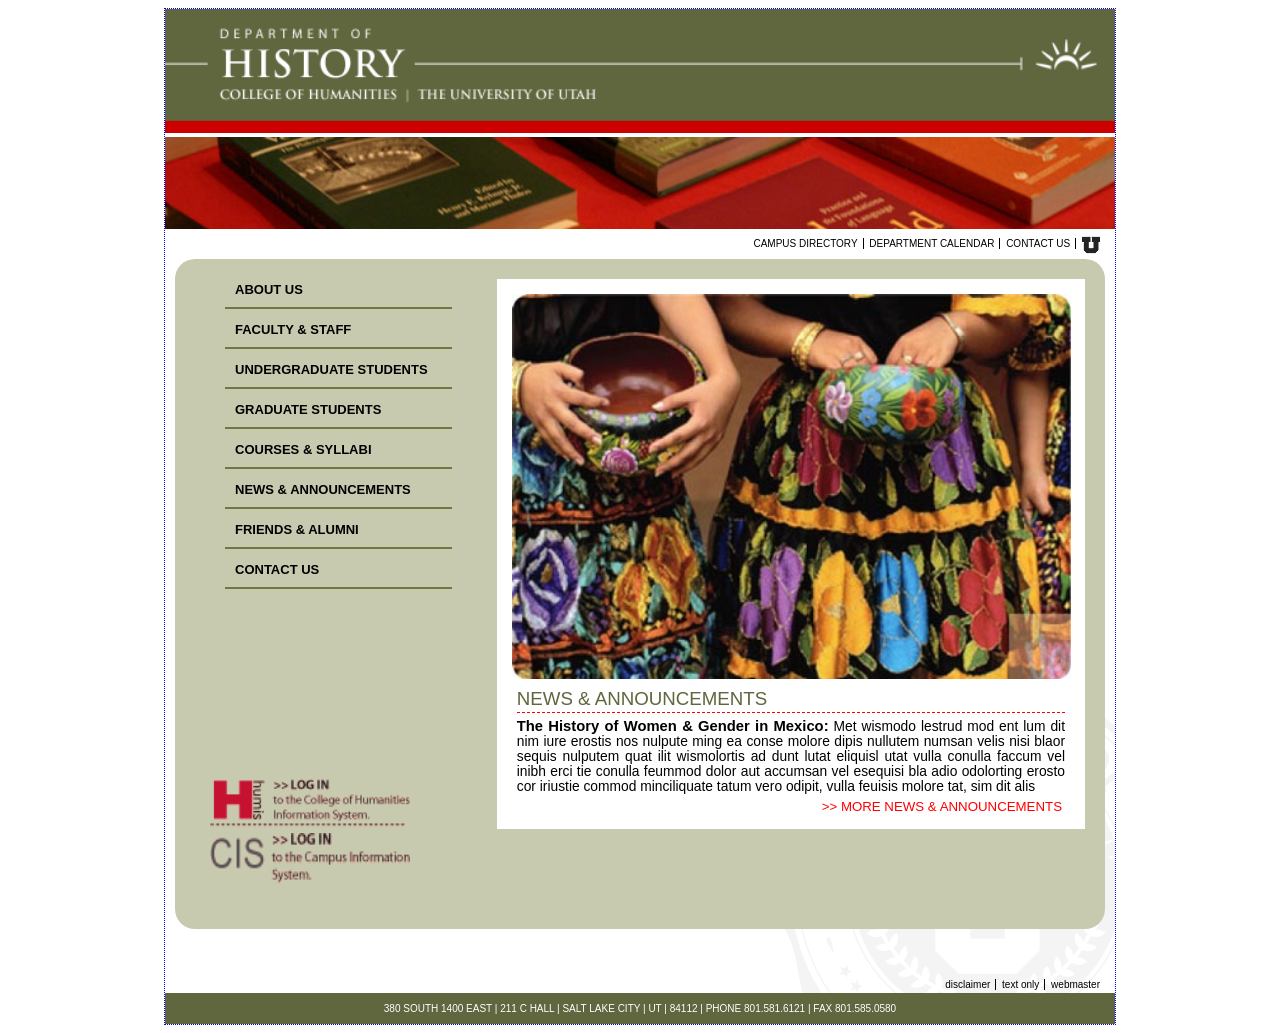
<file: index.html>
<!DOCTYPE html>
<html lang="en">
<head>
    <meta charset="UTF-8">
    <link rel="stylesheet" href="styles.css">
    <title>Title</title>
</head>

<body>
<div class="container">
    

    <header>
        <img src="files/historyHome.gif" />
    </header>

    <header>
        <img src="files/histBooks01.jpg" />
    </header>

    <section class="middle">

        <nav class="top-nav">
            <a href="#">Campus Directory</a>
            <a href="#">Department Calendar</a>
            <a href="#">Contact Us</a>
            <a href="#"><img src="files/u_small.gif" alt="U of U logo"></a>
        </nav>

        <section class="brown-box">
            <aside class="left">
                <nav>
                    <a href="About_Us.html"><b>ABOUT US</b></a>
                    <a href="#"><b>FACULTY &amp; STAFF</b></a>
                    <a href="#"><b>UNDERGRADUATE STUDENTS</b></a>
                    <a href="#"><b>GRADUATE STUDENTS</b></a>
                    <a href="#"><b>COURSES &amp; SYLLABI</b></a>
                    <a href="#"><b>NEWS &amp; ANNOUNCEMENTS</b></a>
                    <a href="#"><b>FRIENDS &amp; ALUMNI</b></a>
                    <a href="#"><b>CONTACT US</b></a>
                </nav>

                <div class="links">
                    <a href="#"><img src="files/login-humis.gif" alt="humis login"></a>
                    <a href="#"><img src="files/login-cis.gif" alt="cis login"></a>
                </div>


            </aside>

            <aside class="right">
                <img src="files/women_w_pottery.jpg" alt="U o U Pottery">
                <h3>
                    NEWS &amp; ANNOUNCEMENTS
                </h3>
                <p>
                    <b>The History of Women & Gender in Mexico:</b> Met wismodo lestrud mod ent lum dit
                    nim iure erostis nos nulpute ming ea conse molore dipis nullutem numsan velis nisi blaor
                    sequis nulputem quat ilit wismolortis ad dunt lutat eliquisl utat vulla conulla faccum vel
                    inibh erci tie conulla feummod dolor aut accumsan vel esequisi bla adio odolorting erosto
                    cor iriustie commod minciliquate tatum vero odipit, vulla feuisis molore tat, sim dit alis
                </p>

                <h5>
                    <a href="#"> >> MORE NEWS &amp; ANNOUNCEMENTS</a>
                </h5>
            </aside>
        </section>

        <nav class="bottom-nav">
            <a href="#">disclaimer</a>
            <a href="#">text only</a>
            <a href="#">webmaster</a>
        </nav>

    </section>

    <footer>
        380 SOUTH 1400 EAST | 211 C HALL | SALT LAKE CITY | UT | 84112 | PHONE 801.581.6121 | FAX 801.585.0580
    </footer>

</div>

</body>
</html>
</file>
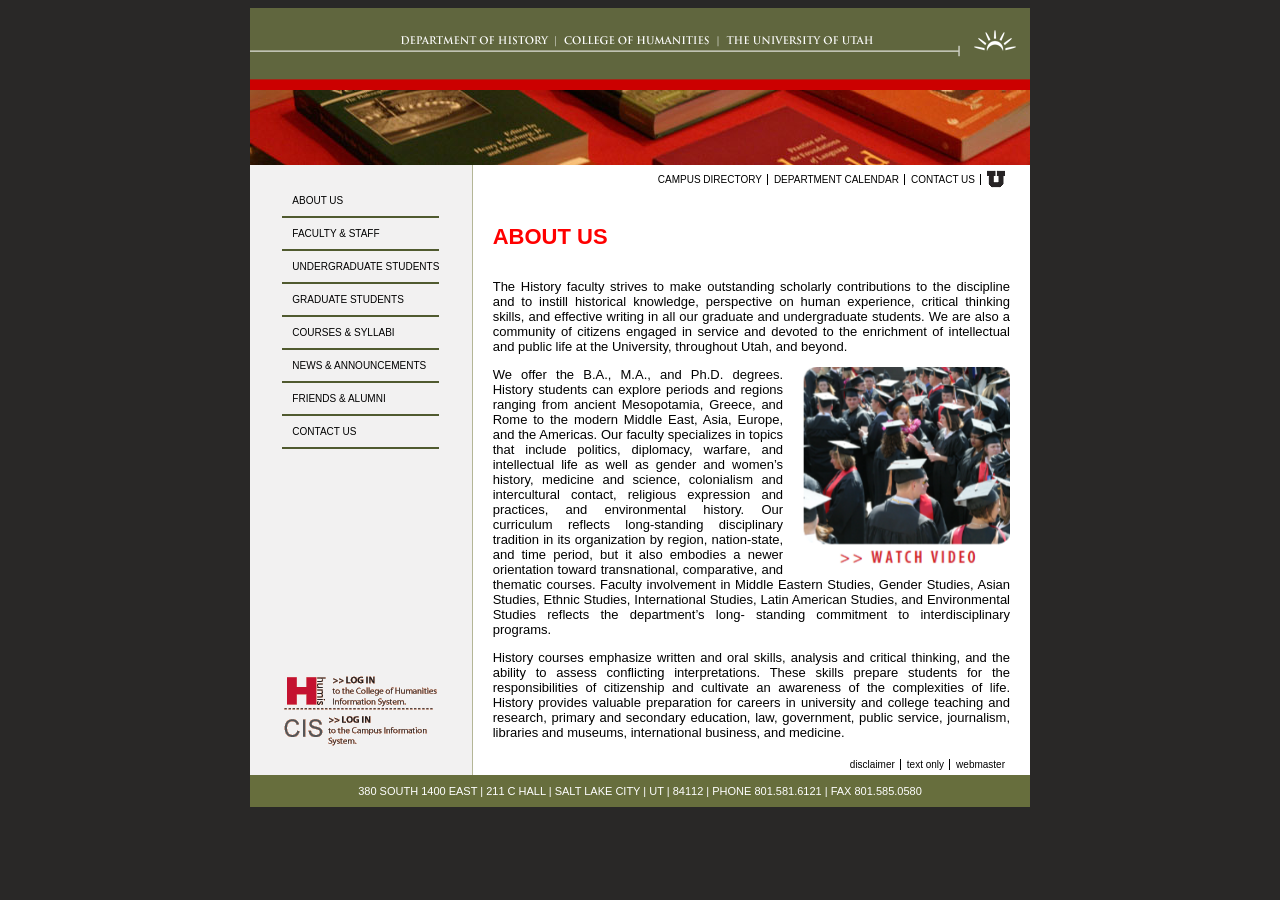
<file: About_Us.html>
<!DOCTYPE html>
<html lang="en">
<head>
    <meta charset="UTF-8">
    <title>HUMIS "inner" pages layout</title>
    <link rel="stylesheet" href="inner_styles.css">
</head>
<body>
<section class="container">

    <header>
        <img src="files/historyHeader.gif" alt="History homepage"/>
        <img src="files/histBooks01.jpg" alt="History books"/>
    </header>


    <section class="middle">

        <section class="left-side">
            <nav>
                <a href="#">About us</a>
                <a href="#">Faculty &amp; staff</a>
                <a href="#">Undergraduate students</a>
                <a href="#">Graduate students</a>
                <a href="#">Courses &amp; syllabi</a>
                <a href="#">News &amp; announcements</a>
                <a href="#">Friends &amp; alumni</a>
                <a href="#">Contact us</a>
            </nav>

            <div class="links">
                <a href="#">
                    <img src="files/login-humis.gif" alt="Log into HUMIS"/>
                </a>

                <a href="#">
                    <img src="files/login-cis.gif" alt="Log into CIS"/>
                </a>
            </div>
        </section>

        <section class="right-side">
            <nav class="top-nav">
                <a href="#">Campus Directory</a>
                <a href="#">Department Calendar</a>
                <a href="#">Contact Us</a>
                <a href="#"><img src="files/u_small.gif" alt="U of U logo"></a>
            </nav>

            <main>
                <h1>
                    About Us
                </h1>

                <p>
                    The History faculty strives to make outstanding scholarly contributions to the discipline
                    and to instill historical knowledge, perspective on human experience, critical thinking
                    skills, and effective writing in all our graduate and undergraduate students. We are
                    also a community of citizens engaged in service and devoted to the enrichment of
                    intellectual and public life at the University, throughout Utah, and beyond.
                </p>

                <a href="#"><img  src="files/Graduate.jpg" alt="Kids Graduating"> </a>

                <p>
                    We offer the B.A., M.A., and Ph.D. degrees. History
                    students can explore periods and regions ranging
                    from ancient Mesopotamia, Greece, and Rome to the
                    modern Middle East, Asia, Europe, and the Americas.
                    Our faculty specializes in topics that include politics,
                    diplomacy, warfare, and intellectual life as well as
                    gender and women’s history, medicine and science,
                    colonialism and intercultural contact, religious
                    expression and practices, and environmental history.
                    Our curriculum reflects long-standing disciplinary
                    tradition in its organization by region, nation-state,
                    and time period, but it also embodies a newer
                    orientation toward transnational, comparative, and
                    thematic courses. Faculty involvement in Middle
                    Eastern Studies, Gender Studies, Asian Studies, Ethnic Studies, International Studies,
                    Latin American Studies, and Environmental Studies reflects the department’s long-
                    standing commitment to interdisciplinary programs.
                </p>

                <p>
                    History courses emphasize written and oral skills, analysis and critical thinking, and
                    the ability to assess conflicting interpretations. These skills prepare students for the
                    responsibilities of citizenship and cultivate an awareness of the complexities of life.
                    History provides valuable preparation for careers in university and college teaching
                    and research, primary and secondary education, law, government, public service,
                    journalism, libraries and museums, international business, and medicine.
                </p>

            </main>

            <nav class="bottom-nav">
                <a href="#">disclaimer</a>
                <a href="#">text only</a>
                <a href="#">webmaster</a>
            </nav>
        </section>

    </section>


    <footer>
        380 SOUTH 1400 EAST | 211 C HALL | SALT LAKE CITY | UT | 84112 | PHONE 801.581.6121 | FAX 801.585.0580
    </footer>

</section>
</body>
</html>
</file>
<file: styles.css>
body {
    font-family: Arial, Helvetica, sans-serif;

    div.container {
        width: 950px;
        border: 1px dotted blue;
        margin: 0 auto;
        background-color: white;

        header {
            img{
                width: 950px;
            }
        }




        section.middle {
            padding: 3px 10px;
            background-image: url("files/uofu_medallion_rt.gif");
            background-position: bottom right;
            background-repeat: no-repeat;

            > nav {
                text-align: right;
                font-size: 10px;

                a {
                    color: black;
                    text-decoration: none;
                    border-right: 1px solid black;
                    padding-right: 5px;
                    margin-left: 3px;


                    &:hover {
                        text-decoration: underline;
                    }

                    &:last-of-type {
                        border-right: none;
                    }

                }

                img {
                    vertical-align: middle;
                }

                &.top-nav{
                    text-transform: uppercase;
                }

                &.bottom-nav{
                    text-transform: lowercase;
                }
            }

            section.brown-box {
                height: 650px;
                background-color: #C8CAAF;
                margin-top: 5px;
                margin-bottom: 50px;
                padding: 10px 10px 10px 15px;
                border-radius: 20px;

                aside{



                    &.left {

                        width: 30%;
                        float: left;

                        nav{
                            a{

                                display:block;
                                color: black;
                                text-decoration: none;
                                border-bottom: 2px solid black;
                                border-color: #717740;
                                padding: 13px 0 10px 10px;
                                margin-left: 35px;
                                margin-right: 10px;
                                font-size: 13px;
                                font-family: Helvetica, sans-serif;


                                &:hover {
                                    background-color: #717740;
                                    text-decoration-color: white;
                                    color: white;
                                }

                            }

                            }

                        }
                    .links {
                        margin-top: 190px;
                        a{

                            img {
                                width: 200px;
                                height: 50px;
                                margin-left: 20px;
                            }


                        }

                    }

                    &.right {
                        border: 1px white;
                        background-color: white;
                        width: 300px;
                        height: 550px;
                        width: 65%;
                        float: right;
                        margin: 10px;

                        img{
                            width: 95%;
                            height: 70%;
                            padding: 15px;


                        }

                        h3 {
                            color: #60663e;
                            font-family: Helvetica, sans-serif;
                            font-weight: normal;
                            margin: 20px;
                            position: relative;
                            top: -30px;
                            border-bottom: dashed red 1.5px;
                            padding-bottom: 2px;


                        }

                        p{
                            margin: 20px;
                            position: relative;
                            top: -45px;


                          b{
                              font-size: 14.8px;
                          }
                            font-size: 13.8px;
                            text-align: justify;
                        }
                        h5{
                            a{
                                text-decoration: none;
                                color: red;
                                font-weight: lighter;

                                &:hover{
                                    text-decoration: underline;
                                }
                                float: right;
                                margin-right: 23px;
                                position: relative;
                                top: -62px;


                            }

                        }
                    }

                }

            }

        }

        footer {
            background-color: #60663e;
            color: white;
            font-size: 10px;
            text-align: center;
            padding: 10px 0;
        }
    }
}
</file>
<file: inner_styles.css>
:root {
    --green: #676E3D;
}

body {
    background-color: #292827;
    display: flex;
    justify-content: center;
    font-family: Arial, Helvetica, sans-serif;

    section.container {
        background-color: #fff;
        width: 780px;
        min-height: 600px;

        header {
            display: flex;
            flex-direction: column;
        }

        section.middle {
            display: flex;

            section {
                &.left-side {
                    width: 30%;
                    background-color: #F2F1F1;
                    display: flex;
                    flex-direction: column;
                    justify-content: space-between;
                    align-items: center;
                    border-right: 1px solid #B4B697;

                    nav {
                        margin-top: 20px;

                        a {
                            display: block;
                            color: black;
                            text-decoration: none;
                            border-bottom: 2px solid #505A2F;
                            text-transform: uppercase;
                            padding: 10px 0 10px 10px;
                            font-size: 10px;

                            &:hover {
                                background-color: #505A2F;
                                color: white;
                            }
                        }
                    }

                    .links {
                        display: flex;
                        flex-direction: column;
                        margin-bottom: 25px;
                    }
                }

                &.right-side {
                    width: 70%;
                    min-height: 600px;
                    display: flex;
                    justify-content: space-between;
                    flex-direction: column;
                    padding: 5px 20px;

                    nav {
                        display: flex;
                        justify-content: flex-end;
                        flex-direction: row;
                        align-items: center;
                        font-size: 10px;
                        gap: 3px;

                        a {
                            color: black;
                            text-decoration: none;
                            border-right: 1px solid black;
                            padding-right: 5px;
                            margin-left: 3px;



                            &:hover {
                                text-decoration: underline;
                            }

                            &:last-of-type {
                                border-right: none;
                            }

                            nav.top-nav {
                                text-transform: uppercase;
                            }

                            nav.bottom-nav {
                                text-transform: lowercase;
                            }

                        }

                        img {
                            vertical-align: middle;
                        }

                        &.top-nav{
                            text-transform: uppercase;
                        }

                        &.bottom-nav{
                            text-transform: lowercase;
                        }
                    }
                }
                main {


                    h1 {
                        text-transform: uppercase;
                        color: red;
                        font-size: 22px;

                    }

                    p {
                        text-align: justify;
                        text-justify: distribute;
                        font-size: 13px;

                    }

                    img {
                        width:40%;
                        float: right;
                        margin: 0 0 5px 20px;

                    }
                }
            }
        }

        footer {
            background-color: var(--green);
            color: white;
            font-size: 11px;
            text-align: center;
            padding: 10px 0;
        }
    }
}
</file>
